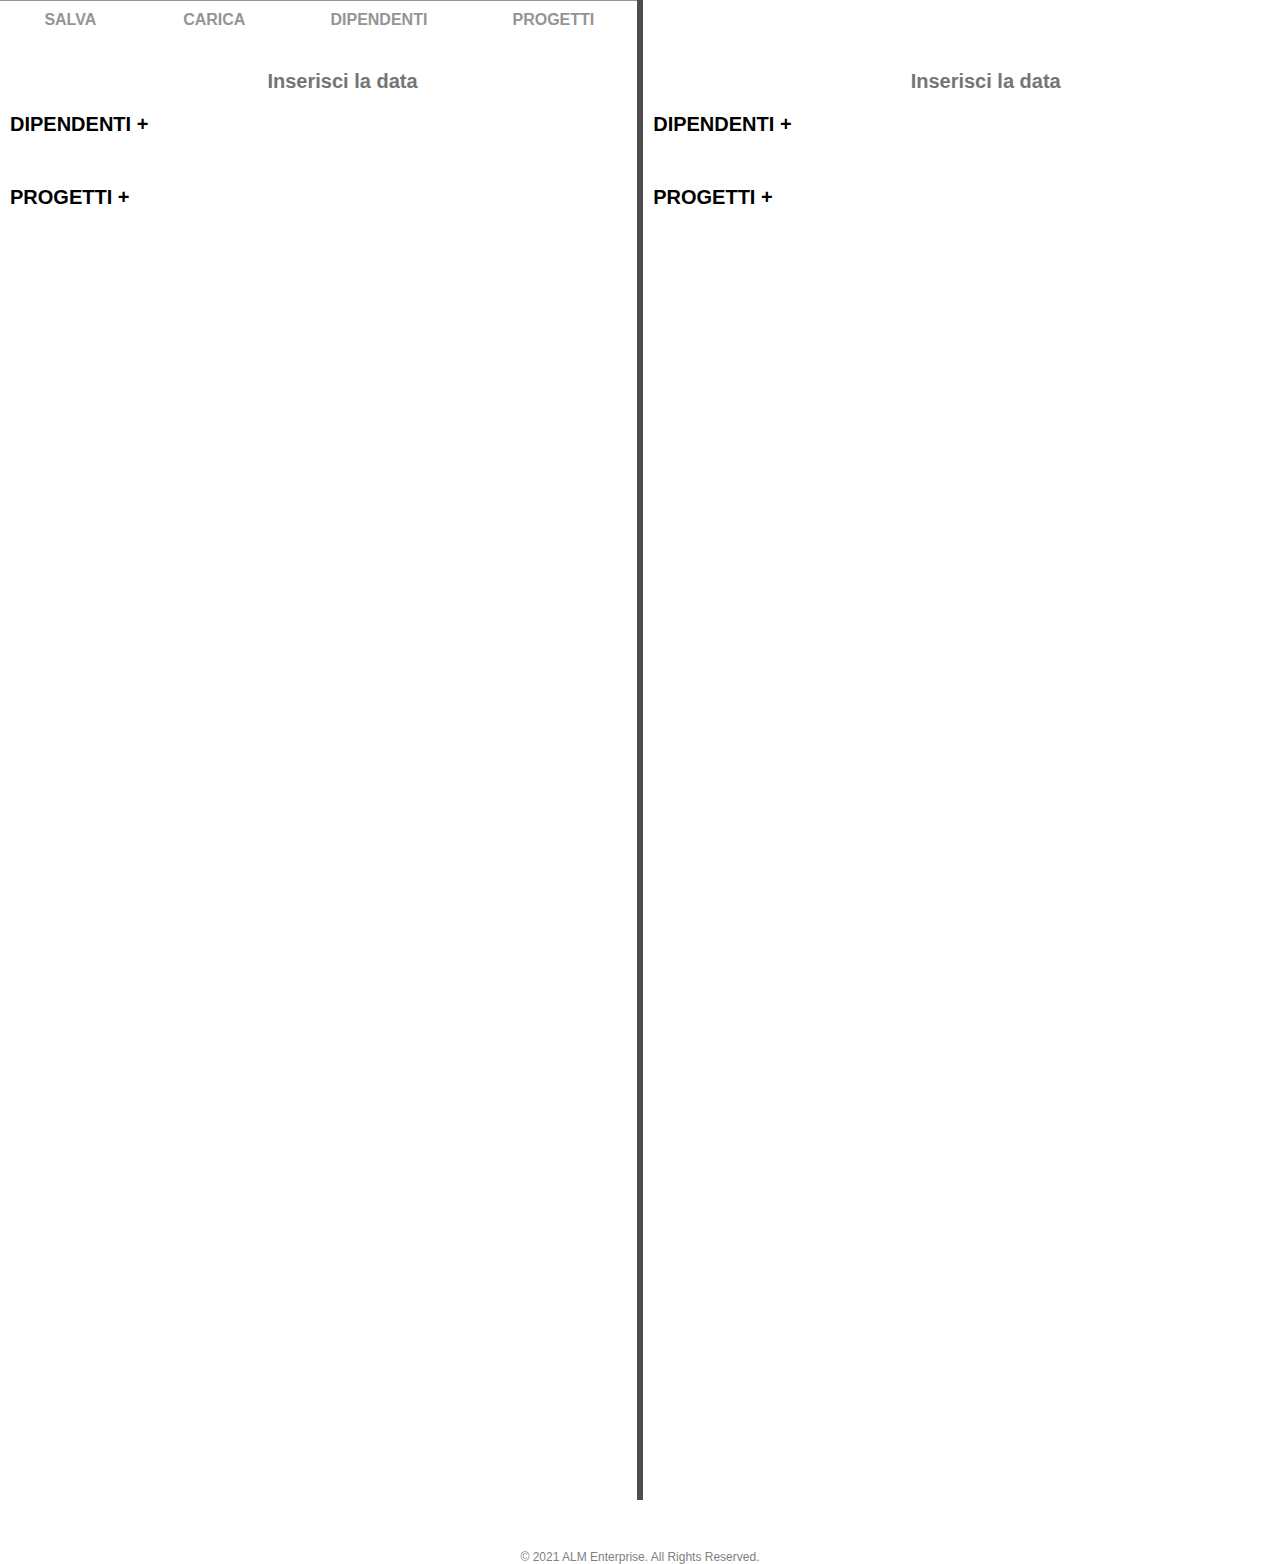
<file: index.html>
<!DOCTYPE html>
<html>

<head>
    <title>ALM - Allocazione risorse v1.5</title>
    <link rel="stylesheet" href="style.css">
    <link rel="stylesheet" href="menu.css">
    <script src="lib/jquery-3.5.1.min.js"></script>
</head>

<body id="body">

    <div class="container-left">
        <input type="file" id="carica-file" hidden="hidden" />
        <nav>
            <a href="#" onclick="salva()">SALVA</a>
            <a href="#" id="carica">CARICA</a>
            <a href="#" id="apriModaleModificaDipendenti">DIPENDENTI</a>
            <a href="#" id="apriModaleModificaProgetti">PROGETTI</a>
            <div id="indicator"></div>
        </nav>

        <div class="title" id="div-data">
            <div><input id="data" class="title date" type="text" placeholder="Inserisci la data"/></div>
        </div>

        <div id="dipendenti">
            <div class="title">DIPENDENTI&nbsp;<button id="apriModaleAggiungiDipendente" class="title button-add">+</button></div>
            <div id="lista-dipendenti">
            </div>
        </div>
        
        <div id="allocazioni">
            <div class="title">PROGETTI&nbsp;<button id="apriModaleAggiungiProgetto" class="title button-add">+</button></div>
            <table id="tabella-allocazioni" class="table-allocazioni">
            </table>
        </div>

        <!-- Modale aggiungi progetto -->
        <div id="modaleAggiungiProgetto" class="modal">
            <input type="text" id="area-aggiungi-progetto" hidden="hidden" value=""/>

            <!-- Modal content -->
            <div class="modal-content" style="width: 40%">
                <span class="close">&times;</span>
                <form>
                    <label>Nome progetto:</label><br>
                    <input class="modal-input" type="text" id="nome-nuovo-progetto"><br>
                    <label>Colore:</label><br>
                    <select class="modal-input" name="colori-progetto" id="colore-nuovo-progetto">
                        <option value="Aqua" style="background-color: Aqua">Aqua</option>
                        <option value="Aquamarine" style="background-color: Aquamarine">Aquamarine</option>
                        <option value="Beige" style="background-color: Beige">Beige</option>
                        <option value="BlanchedAlmond" style="background-color: BlanchedAlmond">BlanchedAlmond</option>
                        <option value="Blue" style="background-color: Blue">Blue</option>
                        <option value="BlueViolet" style="background-color: BlueViolet">BlueViolet</option>
                        <option value="Brown" style="background-color: Brown">Brown</option>
                        <option value="BurlyWood" style="background-color: BurlyWood">BurlyWood</option>
                        <option value="CadetBlue" style="background-color: CadetBlue">CadetBlue</option>
                        <option value="CornflowerBlue" style="background-color: CornflowerBlue">CornflowerBlue</option>
                        <option value="Cornsilk" style="background-color: Cornsilk">Cornsilk</option>
                        <option value="Crimson" style="background-color: Crimson">Crimson</option>
                        <option value="Cyan" style="background-color: Cyan">Cyan</option>
                        <option value="DarkCyan" style="background-color: DarkCyan">DarkCyan</option>
                        <option value="DarkGoldenRod" style="background-color: DarkGoldenRod">DarkGoldenRod</option>
                        <option value="DeepPink" style="background-color: DeepPink">DeepPink</option>
                        <option value="DeepSkyBlue" style="background-color: DeepSkyBlue">DeepSkyBlue</option>
                        <option value="ForestGreen" style="background-color: ForestGreen">ForestGreen</option>
                        <option value="Fuchsia" style="background-color: Fuchsia">Fuchsia</option>
                        <option value="Gainsboro" style="background-color: Gainsboro">Gainsboro</option>
                        <option value="GhostWhite" style="background-color: GhostWhite">GhostWhite</option>
                        <option value="Gold" style="background-color: Gold">Gold</option>
                        <option value="GoldenRod" style="background-color: GoldenRod">GoldenRod</option>
                        <option value="Gray" style="background-color: Gray">Gray</option>
                        <option value="Green" style="background-color: Green">Green</option>
                        <option value="GreenYellow" style="background-color: GreenYellow">GreenYellow</option>
                        <option value="HoneyDew" style="background-color: HoneyDew">HoneyDew</option>
                        <option value="HotPink" style="background-color: HotPink">HotPink</option>
                        <option value="IndianRed" style="background-color: IndianRed">IndianRed</option>
                        <option value="Indigo" style="background-color: Indigo">Indigo</option>
                        <option value="Ivory" style="background-color: Ivory">Ivory</option>
                        <option value="Khaki" style="background-color: Khaki">Khaki</option>
                        <option value="Lavender" style="background-color: Lavender">Lavender</option>
                        <option value="LavenderBlush" style="background-color: LavenderBlush">LavenderBlush</option>
                        <option value="LightBlue" style="background-color: LightBlue">LightBlue</option>
                        <option value="LightCoral" style="background-color: LightCoral">LightCoral</option>
                        <option value="LightCyan" style="background-color: LightCyan">LightCyan</option>
                        <option value="LightGray" style="background-color: LightGray">LightGray</option>
                        <option value="LightGreen" style="background-color: LightGreen">LightGreen</option>
                        <option value="LightPink" style="background-color: LightPink">LightPink</option>
                        <option value="LightSalmon" style="background-color: LightSalmon">LightSalmon</option>
                        <option value="LightSeaGreen" style="background-color: LightSeaGreen">LightSeaGreen</option>
                        <option value="LightSkyBlue" style="background-color: LightSkyBlue">LightSkyBlue</option>
                        <option value="LightSlateGray" style="background-color: LightSlateGray">LightSlateGray</option>
                        <option value="LightSteelBlue" style="background-color: LightSteelBlue">LightSteelBlue</option>
                        <option value="LightYellow" style="background-color: LightYellow">LightYellow</option>
                        <option value="Lime" style="background-color: Lime">Lime</option>
                        <option value="Magenta" style="background-color: Magenta">Magenta</option>
                        <option value="Maroon" style="background-color: Maroon">Maroon</option>
                        <option value="Olive" style="background-color: Olive">Olive</option>
                        <option value="Orange" style="background-color: Orange">Orange</option>
                        <option value="OrangeRed" style="background-color: OrangeRed">OrangeRed</option>
                        <option value="Orchid" style="background-color: Orchid">Orchid</option>
                        <option value="Peru" style="background-color: Peru">Peru</option>
                        <option value="Pink" style="background-color: Pink">Pink</option>
                        <option value="Plum" style="background-color: Plum">Plum</option>
                        <option value="PowderBlue" style="background-color: PowderBlue">PowderBlue</option>
                        <option value="Purple" style="background-color: Purple">Purple</option>
                        <option value="Red" style="background-color: Red">Red</option>
                        <option value="RosyBrown" style="background-color: RosyBrown">RosyBrown</option>
                        <option value="RoyalBlue" style="background-color: RoyalBlue">RoyalBlue</option>
                        <option value="SaddleBrown" style="background-color: SaddleBrown">SaddleBrown</option>
                        <option value="Salmon" style="background-color: Salmon">Salmon</option>
                        <option value="SandyBrown" style="background-color: SandyBrown">SandyBrown</option>
                        <option value="Sienna" style="background-color: Sienna">Sienna</option>
                        <option value="Silver" style="background-color: Silver">Silver</option>
                        <option value="SkyBlue" style="background-color: SkyBlue">SkyBlue</option>
                        <option value="SlateBlue" style="background-color: SlateBlue">SlateBlue</option>
                        <option value="SteelBlue" style="background-color: SteelBlue">SteelBlue</option>
                        <option value="Tan" style="background-color: Tan">Tan</option>
                        <option value="Teal" style="background-color: Teal">Teal</option>
                        <option value="Tomato" style="background-color: Tomato">Tomato</option>
                        <option value="Violet" style="background-color: Violet">Violet</option>
                        <option value="Wheat" style="background-color: Wheat">Wheat</option>
                        <option value="WhiteSmoke" style="background-color: WhiteSmoke">WhiteSmoke</option>
                        <option value="Yellow" style="background-color: Yellow">Yellow</option>
                    </select><br><br>
                    <input id="aggiungi-progetto" class="modal-button" type="submit" value="Aggiungi progetto">
                </form>
            </div>

        </div>

        <!-- Modale aggiungi dipendente -->
        <div id="modaleAggiungiDipendente" class="modal">
            <input type="text" id="area-aggiungi-dipendente" hidden="hidden" value=""/>

            <!-- Modal content -->
            <div class="modal-content" style="width: 40%">
                <span class="close">&times;</span>
                <form>
                    <label>Nome:</label><br>
                    <input class="modal-input" type="text" id="nome-nuovo-dipendente"><br>
                    <label>Cognome:</label><br>
                    <input class="modal-input" type="text" id="cognome-nuovo-dipendente"><br>
                    <label>Sigla:</label><br>
                    <input class="modal-input" type="text" id="sigla-nuovo-dipendente"><br>
                    <label>Anzianit&agrave;:</label><br>
                    <select class="modal-input" id="anzianita-nuovo-dipendente">
                        <option value="tirocinante">Tirocinante</option>
                        <option value="junior">Junior</option>
                        <option value="middle">Middle</option>
                        <option value="senior">Senior</option>
                    </select><br>
                    <label>Appartenenza:</label><br>
                    <select class="modal-input" id="appartenenza-nuovo-dipendente">
                        <option value="internal">Internal</option>
                        <option value="external">External</option>
                    </select><br><br>
                    <input id="aggiungi-dipendente" class="modal-button" type="submit" value="Aggiungi dipendente">
                </form>
            </div>

        </div>

        <!-- Modale modifica dipendenti -->
        <div id="modaleModificaDipendenti" class="modal">

            <!-- Modal content -->
            <div class="modal-content" style="display: flex;">
                <div>
                    <table id="tabella-modifica-dipendenti">
                        <tr>
                            <th>#</th>
                            <th>Sigla</th>
                            <th>Nome</th>
                            <th>Cognome</th>
                            <th>Anzianita</th>
                            <th>Appart.</th>
                            <th></th>
                        </tr>
                    </table>
                </div>
                <div style="width: 100%">
                    <div id="chartContainer" style="height: 370px; width: 100%; margin-left: 10px;"></div>
                </div>
                <span class="close">&times;</span>
            </div>

        </div>

        <!-- Modale modifica progetti -->
        <div id="modaleModificaProgetti" class="modal">

            <!-- Modal content -->
            <div class="modal-content" style="display: flex;">
                <div style="width: 100%">
                    <table>
                        <tr>
                            <th>
                                Modifica progetti
                            </th>
                            <th>
                                Work in progress
                            </th>
                        </tr>
                        <tr>
                            <td>
                                x
                            </td>
                            <td>
                                x
                            </td>
                        </tr>
                    </table>
                </div>
                
                <span class="close" style="float: right">&times;</span>
            </div>

        </div>
    </div>

    <div class="container-middle"></div>
    
    <div class="container-right">
        <div class="title" id="div-data">
            <div><input id="data2" class="title date" type="text" placeholder="Inserisci la data"/></div>
        </div>

        <div id="dipendenti">
            <div class="title">DIPENDENTI&nbsp;<button id="apriModaleAggiungiDipendente2" class="title button-add">+</button></div>
            <div id="lista-dipendenti2">
            </div>
        </div>
        
        <div id="allocazioni">
            <div class="title">PROGETTI&nbsp;<button id="apriModaleAggiungiProgetto2" class="title button-add">+</button></div>
            <table id="tabella-allocazioni2" class="table-allocazioni">
            </table>
        </div>
    </div>

    <div class="footer">&copy; 2021 ALM Enterprise. All Rights
        Reserved.</div>
</body>
<script src="src/model/Dipendente.js"></script>
<script src="src/model/Progetto.js"></script>
<script src="src/model/State.js"></script>
<script src="src/Utils.js"></script>
<script src="src/controller/Controller.js"></script>
<script src="src/modal.js"></script>
<script src="src/canvasjs-chart.min.js"></script>

</html>
</file>
<file: style.css>
* {
    margin: 0;
    padding: 0;
    font-family: Verdana, Geneva, Tahoma, sans-serif;
}

body {
    cursor: grab;
}

.title {
    font-size: 20px;
    font-weight: bold;
    margin-bottom: 5px;
}

#dipendenti {
    float: left;
    width: 100%;
    padding-bottom: 40px;
    padding-left: 10px;
}

#allocazioni {
    float: left;
    width: 100%;
    padding-left: 10px;
}

#div-data {
    margin-top: 60px;
    margin-left: 42%;
    padding-top: 10px;
    padding-bottom: 10px;
}

.date {
    border: none;
}

.button-add {
    border: none;
    background-color: #fff;
}

button.button-add:hover {
    color: orange;
}

.container-left {
    height: 1500px;
    position: relative;
    background: #fff;
    float: left;
    width: 49.75%;
}

.container-middle {
    height: 1500px;
    position: relative;
    background: rgb(77, 77, 77);
    float: left;
    width: 0.5%;
}

.container-right {
    height: 1500px;
    position: relative;
    background: #fff;
    float: left;
    width: 49.75%;
}

#lista-dipendenti {
    float: left;
    display: inline;
}

div.icona-dipendente {
    float: left;
    border-radius: 20px;
    text-align: center;
    font-size: 16px;
    font-weight: bold;
    opacity: 1;
    padding: 2px 8px 2px 8px;
}

div.icona-dipendente:hover {
    opacity: 0.5;
}

#nome-progetto:hover {
    opacity: 0.5;
}

div.perc {
    border-radius: 6px;
    font-size: 12px;
    background-color: #fff;
    padding: 2px 4px 2px 4px;
    font-weight: bold;
}

.table-allocazioni {
    float: left;
}

.table-allocazioni td#nome-progetto {
    font-weight: bold;
    border: 2px solid #000;
    border-radius: 5px;
}

/* The Modal (background) */
.modal {
    display: none; /* Hidden by default */
    position: fixed; /* Stay in place */
    z-index: 1; /* Sit on top */
    padding-top: 100px; /* Location of the box */
    left: 0;
    top: 0;
    width: 100%; /* Full width */
    height: 100%; /* Full height */
    overflow: auto; /* Enable scroll if needed */
    background-color: rgb(0,0,0); /* Fallback color */
    background-color: rgba(0,0,0,0.4); /* Black w/ opacity */
  }

/* Modal Content */
.modal-content {
    background-color: #fefefe;
    margin: auto;
    padding: 20px;
    border: 1px solid #888;
    width: 80%;
    box-shadow: 0 19px 38px rgba(0,0,0,0.30), 0 15px 12px rgba(0,0,0,0.22);
}

/* The Close Button */
.close {
    color: #aaaaaa;
    float: right;
    font-size: 28px;
    font-weight: bold;
}

.close:hover,
.close:focus {
    color: #000;
    text-decoration: none;
    cursor: pointer;
}

.footer {
    width: 100%;
    margin-top: 50px;
    position: relative;
    float: left;
    text-align: center;
    font-size: 12px;
    color: grey;
}

#modaleAggiungiDipendente {
    color: #000;
    font-weight: bold;
}

#modaleAggiungiProgetto {
    color: #000;
    font-weight: bold;
}

.modal-input {
    border-radius: 8px;
    margin-top: 6px;
    margin-bottom: 15px;
}

.modal-button {
    font-weight: bold;
    border: none;
    font-size: 20px;
    background-color: #fff;
    color: #949494;
}

.modal-button:hover {
    color: #000;
    cursor: pointer;
}

/* MODIFICA DIPENDENTI */
#modaleModificaDipendenti {
    margin-top: -50px;
}

table#tabella-modifica-dipendenti {
    text-align: center;
    margin-bottom: 50px;
}

table#tabella-modifica-dipendenti th {
    background-color: #000;
    color: #fff;
    padding: 5px;
}

table#tabella-modifica-dipendenti td {
    background-color: rgb(202, 202, 202);
    padding: 10px;
}

tr#modifica-dipendente:hover {
    opacity: 0.5;
}

.input-none {
    width: 100%;
    border:none;
    background-image:none;
    background-color:transparent;
    -webkit-box-shadow: none;
    -moz-box-shadow: none;
    box-shadow: none;
}

.save-button {
    border: 1px solid #fff;
    padding: 5px;
    background: url("img/save.png");
    background-size: contain;
}

.save-button:hover {
    border: 1px solid #000;
    opacity: 0.5;
    cursor: pointer;
}
</file>
<file: menu.css>
nav
{
    border-top: 1px solid #949494;
    position: absolute;
    width: 100%;
}

nav a
{
    position: relative;
    width: 15%;
    display: table-cell;
    text-align: center;
    color: #949494;
    text-decoration: none;
    font-family: Verdana, Geneva, Tahoma, sans-serif;
    font-weight: bold;
    padding: 10px 20px;
    transition: 0.2s ease color;
}

nav a:before, nav a:after
{
    content: "";
    position: absolute;
    border-radius: 50%;
    transform: scale(0);
    transition: 0.2s ease transform;
}

nav a:before
{
    top: 0;
    left: 10px;
    width: 6px;
    height: 6px;
}

nav a:after
{
    top: 5px;
    left: 18px;
    width: 4px;
    height: 4px
}

nav a:nth-child(1):before
{
    background-color: yellow;
}

nav a:nth-child(1):after
{
    background-color: red;
}

nav a:nth-child(2):before
{
    background-color: #00e2ff;
}

nav a:nth-child(2):after
{
    background-color: #89ff00;
}

nav a:nth-child(3):before
{
    background-color: purple;
}

nav a:nth-child(3):after
{
    background-color: palevioletred;
}

nav a:nth-child(4):before
{
    background-color: green;
}

nav a:nth-child(4):after
{
    background-color: orange;
}

#indicator
{
    position: absolute;
    left: 7%;
    bottom: 0;
    width: 10%;
    height: 3px;
    background-color: #fff;
    border-radius: 5px;
    transition: 0.2s ease left;
}

nav a:hover
{
    color: #000;
}

nav a:hover:before, nav a:hover:after
{
    transform: scale(1);
}

nav a:nth-child(1):hover ~ #indicator
{
    background: linear-gradient(130deg, yellow, red);
}

nav a:nth-child(2):hover ~ #indicator
{
    left: 30%;
    background: linear-gradient(130deg, #00e2ff, #89ff00);
}

nav a:nth-child(3):hover ~ #indicator
{
    left: 56%;
    background: linear-gradient(130deg, purple, palevioletred);
}

nav a:nth-child(4):hover ~ #indicator
{
    left: 84%;
    background: linear-gradient(130deg, green, orange);
}
</file>
